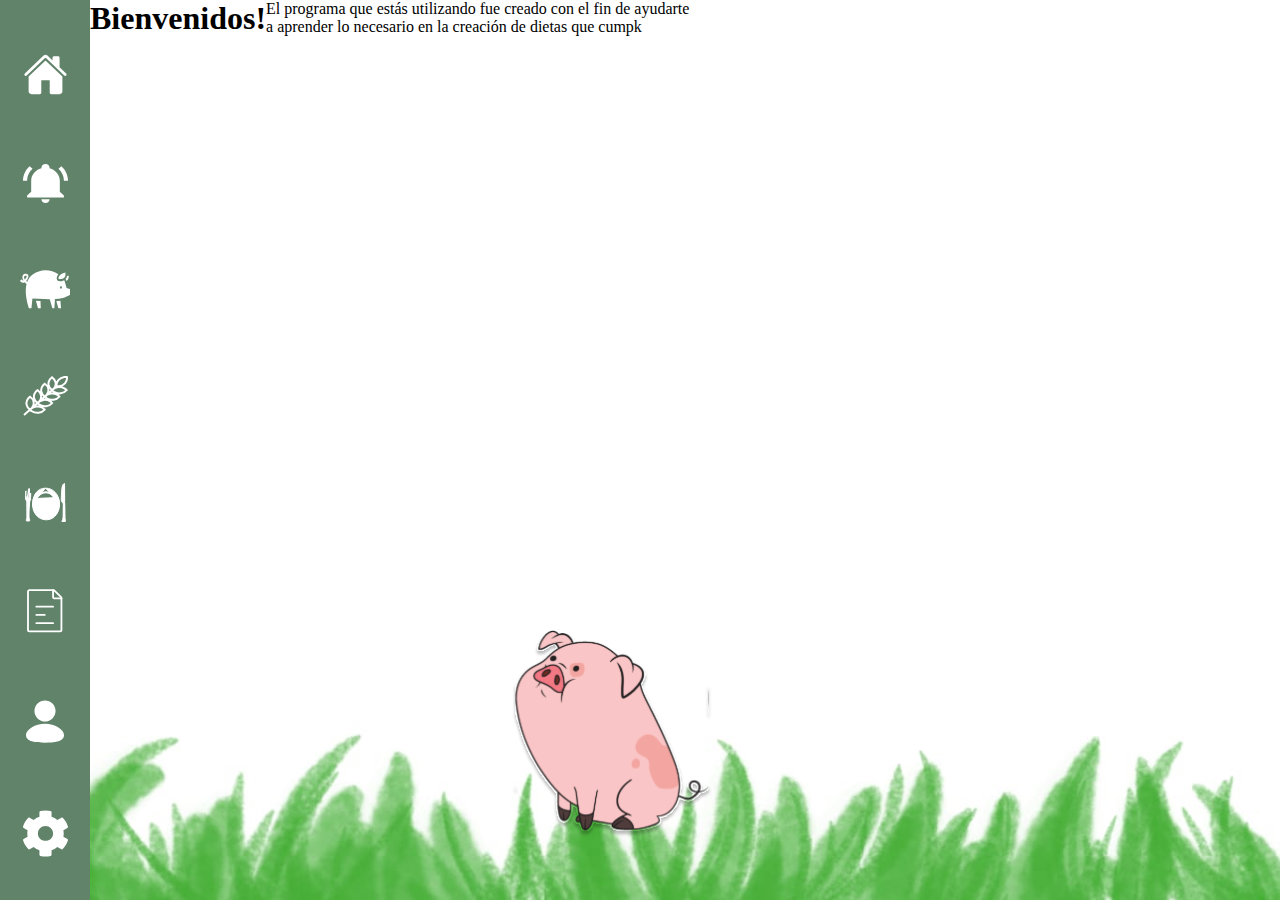
<file: Home.html>
<!DOCTYPE html>
<html lang="en">
<head>
    <meta charset="UTF-8">
    <meta name="viewport" content="width=device-width, initial-scale=1.0">
    <link rel="stylesheet" href="home.css">
    <title>Document</title>
</head>
<body>
    <div class="container"> 
        <div class="bar">
            <ul>
                <li><svg xmlns="http://www.w3.org/2000/svg" width="45" height="45" viewBox="0 0 45 45" fill="none"><path d="M22.9887 8.90158C22.8578 8.77641 22.6837 8.70654 22.5026 8.70654C22.3216 8.70654 22.1475 8.77641 22.0166 8.90158L5.83594 24.3589C5.76722 24.4246 5.71255 24.5036 5.67524 24.5911C5.63792 24.6786 5.61874 24.7727 5.61885 24.8678L5.61621 39.375C5.61621 40.1209 5.91253 40.8363 6.43997 41.3638C6.96742 41.8912 7.68279 42.1875 8.42871 42.1875H16.875C17.248 42.1875 17.6056 42.0394 17.8694 41.7756C18.1331 41.5119 18.2813 41.1542 18.2813 40.7813V28.8281C18.2813 28.6417 18.3553 28.4628 18.4872 28.331C18.6191 28.1991 18.7979 28.125 18.9844 28.125H26.0156C26.2021 28.125 26.381 28.1991 26.5128 28.331C26.6447 28.4628 26.7188 28.6417 26.7188 28.8281V40.7813C26.7188 41.1542 26.8669 41.5119 27.1306 41.7756C27.3944 42.0394 27.752 42.1875 28.125 42.1875H36.5678C37.3137 42.1875 38.0291 41.8912 38.5565 41.3638C39.084 40.8363 39.3803 40.1209 39.3803 39.375V24.8678C39.3804 24.7727 39.3612 24.6786 39.3239 24.5911C39.2866 24.5036 39.2319 24.4246 39.1632 24.3589L22.9887 8.90158Z" fill="white"/><path d="M43.1464 21.4585L36.5722 15.169V5.625C36.5722 5.25204 36.424 4.89435 36.1603 4.63063C35.8966 4.36691 35.5389 4.21875 35.1659 4.21875H30.9472C30.5742 4.21875 30.2166 4.36691 29.9528 4.63063C29.6891 4.89435 29.5409 5.25204 29.5409 5.625V8.4375L24.4503 3.57012C23.974 3.08848 23.2656 2.8125 22.5 2.8125C21.7371 2.8125 21.0305 3.08848 20.5541 3.571L1.8598 21.4567C1.31312 21.9841 1.24456 22.8516 1.74203 23.4229C1.86695 23.5671 2.0199 23.6843 2.19158 23.7675C2.36327 23.8507 2.55009 23.8982 2.74067 23.9069C2.93126 23.9156 3.12163 23.8854 3.30019 23.8182C3.47875 23.751 3.64177 23.6482 3.77933 23.516L22.0166 6.08906C22.1475 5.96389 22.3216 5.89403 22.5027 5.89403C22.6838 5.89403 22.8579 5.96389 22.9887 6.08906L41.2278 23.516C41.4964 23.7737 41.8563 23.9143 42.2285 23.907C42.6007 23.8998 42.9548 23.7453 43.2132 23.4773C43.7529 22.9184 43.708 21.9955 43.1464 21.4585Z" fill="white"/></svg></li>
                <li><img  src="/Imag.Inicio_Home/Vector.svg" alt=""></li>
                <li><img src="/Imag.Inicio_Home/icon pig.svg" alt=""></li>
                <li><img src="/Imag.Inicio_Home/icon wheate.svg" alt=""></li>
                <li><img src="/Imag.Inicio_Home/icon plate.svg" alt=""></li>
                <li><img src="/Imag.Inicio_Home/icon page.svg" alt=""></li>
                <li><img src="/Imag.Inicio_Home/icon user.svg" alt=""></li>
                <li><img src="/Imag.Inicio_Home/icon setting.svg" alt=""></li>
            </ul>
            </div>
            <h1 class="Titulo">Bienvenidos!</h1>
            <p>El programa que estás utilizando fue creado con el fin de ayudarte<br>
            a aprender lo necesario en la creación de dietas que cumpk</p>
            <img src="/Imag.Inicio_Home/pig.svg" class="pig">
        </div>
    </div>
</body>
</html>
</file>
<file: home.css>
*{
    margin: 0;
    padding: 0;
}
body{
    background: url(/Imag.Inicio_Home/grass.svg) center / cover no-repeat fixed;
    background-size: 100%;
    background-position: bottom center;
    overflow: hidden;
   
}
.container{
    display: flex;
    flex-direction: row;
}
.bar{
    height: 100vh;
    width: 90px;
    background-color: #60836A;
    display: flex;
    flex-direction: column; 
    ;
}   
ul{
    display: flex;
    gap: 7vh;
    flex-direction: column;
    align-items: center;
    list-style: none;
    margin-top: 20px;
    padding: 2em 0;
    position: sticky;
}
.pig{
    position: absolute;
    top: 70vh;
    left: 40%;
    width: 200px;
}
</file>
